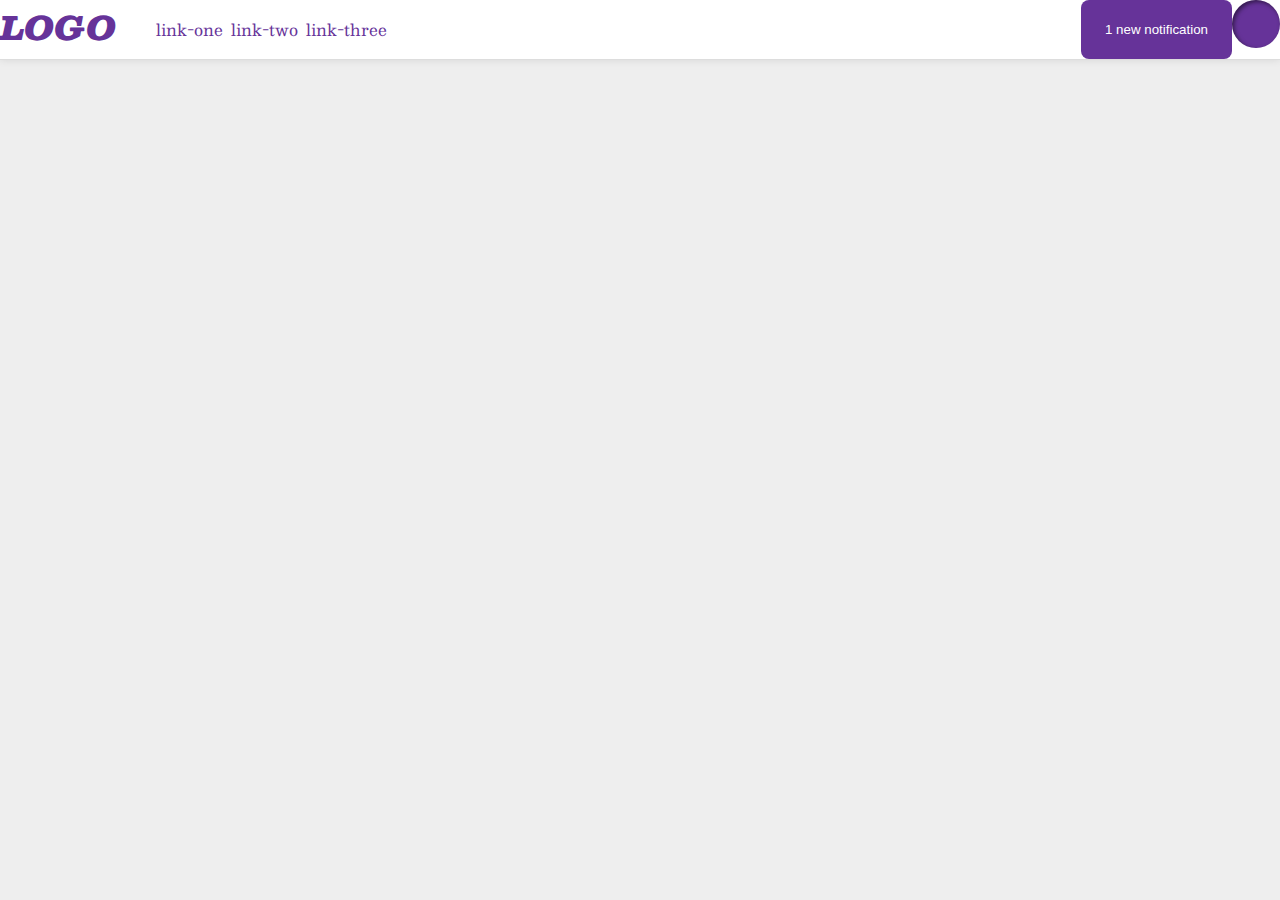
<file: flex/03-flex-header-2/index.html>
<!DOCTYPE html>
<html lang="en">
<head>
  <meta charset="UTF-8">
  <meta http-equiv="X-UA-Compatible" content="IE=edge">
  <meta name="viewport" content="width=device-width, initial-scale=1.0">
  <title>Flex Header 2</title>
  <link rel="stylesheet" href="style.css">
</head>
<body>
  <div class="header">
    <div class="left">
      <div class="logo">
        LOGO
      </div>
      <ul class="links">
        <li><a href="google.com">link-one</a></li>
        <li><a href="google.com">link-two</a></li>
        <li><a href="google.com">link-three</a></li>
      </ul>
    </div>
    <div class = "right">
      <button class="notifications">
        1 new notification
      </button>
      <div class="profile-image"></div>
    </div>
  </div>
</body>
</html>
</file>
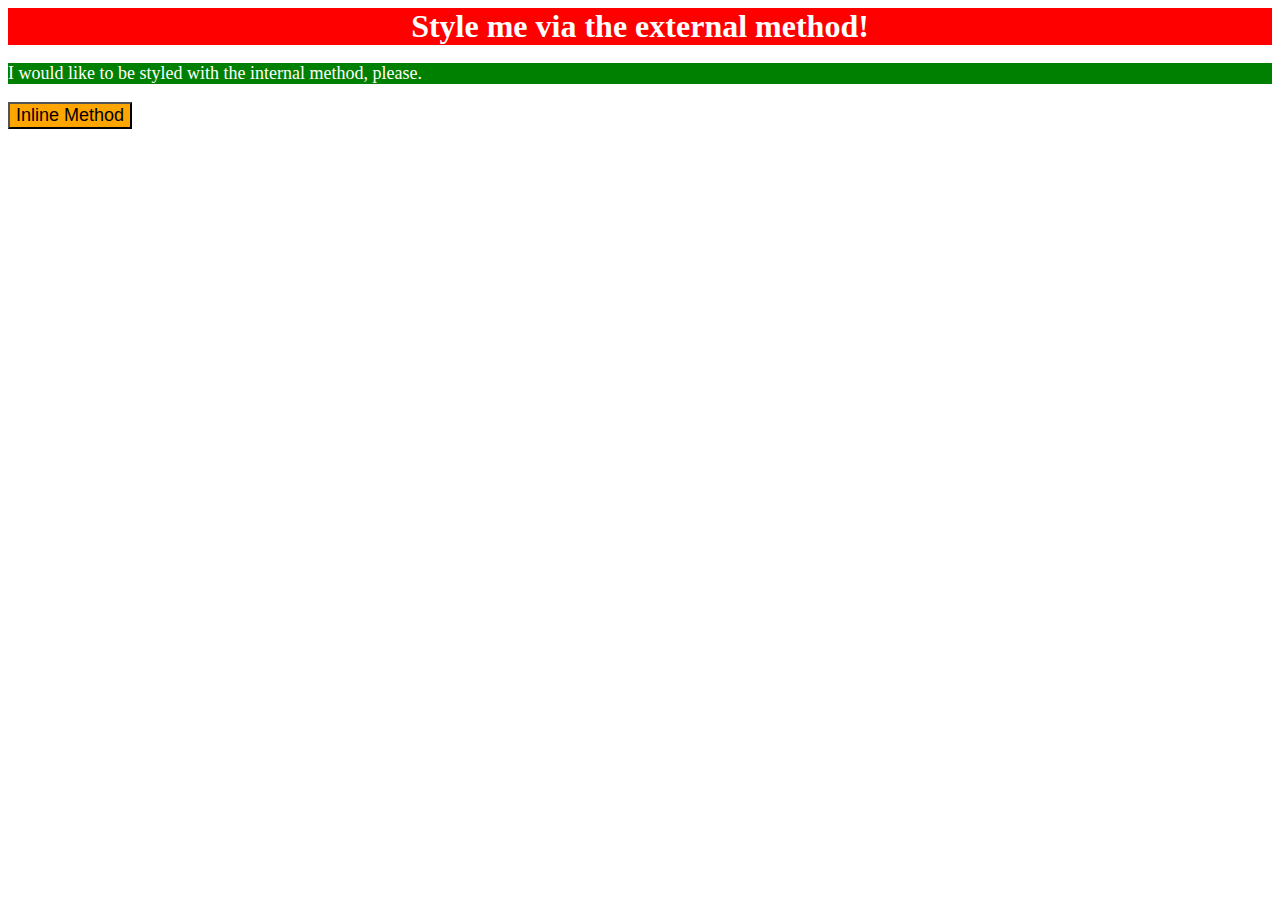
<file: foundations/01-css-methods/index.html>
<!DOCTYPE html>
<html lang="en">
<head>
  <meta charset="UTF-8">
  <meta http-equiv="X-UA-Compatible" content="IE=edge">
  <meta name="viewport" content="width=device-width, initial-scale=1.0">
  <title>Methods for Adding CSS</title>
  <link rel="stylesheet" href = "styles.css">
  <style>
    p{
      background: green;
      color: white;
      font-size: 18px;
    }
  </style>
</head>
<body>
  <div>Style me via the external method!</div>
  <p>I would like to be styled with the internal method, please.</p>
  <button style = "background: orange; font-size: 18px;">Inline Method</button>
</body>
</html>
</file>
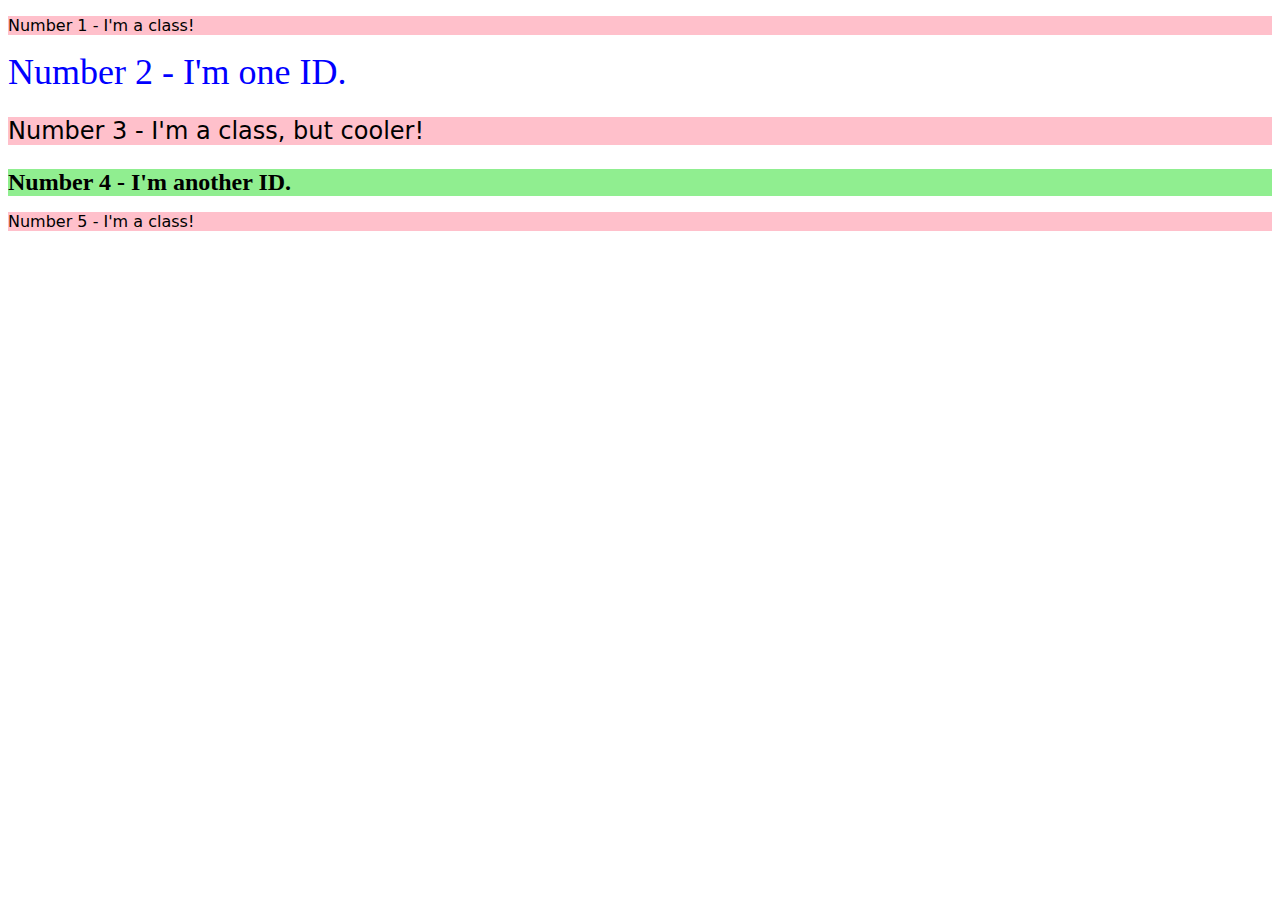
<file: foundations/02-class-id-selectors/index.html>
<!DOCTYPE html>
<html lang="en">
<head>
  <meta charset="UTF-8">
  <meta http-equiv="X-UA-Compatible" content="IE=edge">
  <meta name="viewport" content="width=device-width, initial-scale=1.0">
  <title>Class and ID Selectors</title>
  <link rel="stylesheet" href="style.css">
</head>
<body>
  <p class = "odd">Number 1 - I'm a class!</p>
  <div id = "two">Number 2 - I'm one ID.</div>
  <p class = "odd cool">Number 3 - I'm a class, but cooler!</p>
  <div id = "four">Number 4 - I'm another ID.</div>
  <p class = "odd">Number 5 - I'm a class!</p>
</body>
</html>
</file>
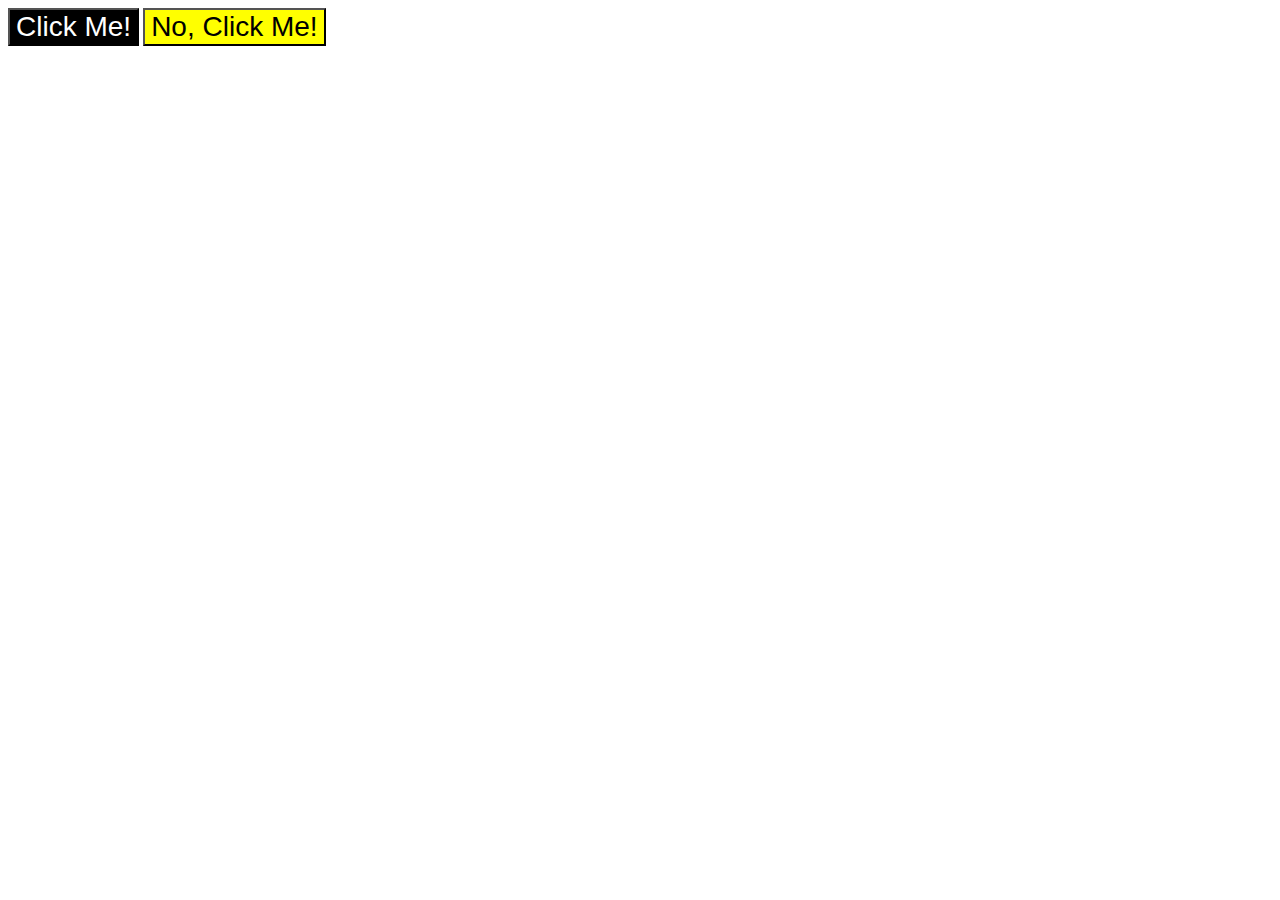
<file: foundations/03-grouping-selectors/index.html>
<!DOCTYPE html>
<html lang="en">
<head>
  <meta charset="UTF-8">
  <meta http-equiv="X-UA-Compatible" content="IE=edge">
  <meta name="viewport" content="width=device-width, initial-scale=1.0">
  <title>Grouping Selectors</title>
  <link rel="stylesheet" href="style.css">
</head>
<body>
  <button class = "button first">Click Me!</button>
  <button class = "button second">No, Click Me!</button>
</body>
</html>
</file>
<file: flex/03-flex-header-2/style.css>
/* this is some magical font-importing.  
you'll learn about it later. */
@import url('https://fonts.googleapis.com/css2?family=Besley:ital,wght@0,400;1,900&display=swap');

body {
  margin: 0;
  background: #eee;
  font-family: Besley, serif;
}

.header {
  background: white;
  border-bottom: 1px solid #ddd;
  box-shadow: 0 0 8px rgba(0,0,0,.1);
  display: flex;
  justify-content: space-between;
}

.profile-image {
  background: rebeccapurple;
  box-shadow: inset 2px 2px 4px rgba(0,0,0,.5);
  border-radius: 50%;
  width: 48px;
  height:  48px;
}

.logo {
  color: rebeccapurple;
  font-size: 32px;
  font-weight: 900;
  font-style: italic;
}

button {
  border: none;
  border-radius: 8px;
  background: rebeccapurple;
  color: white;
  padding: 8px 24px;
}

a {
  /* this removes the line under our links */
  text-decoration: none;
  color: rebeccapurple;
}

ul {
  list-style-type: none;
  display: flex;
  gap: 8px;
}

.right, .left{
  display: flex;
}
</file>
<file: foundations/01-css-methods/styles.css>
div {
    color: white;
    background: red;
    font-size: 32px;
    font-weight: bold;
    text-align: center;
}
</file>
<file: foundations/02-class-id-selectors/style.css>
#two{
    color: rgb(0, 0, 255);
    font-size: 36px;
}
#four{
    background: lightgreen;
    font-size: 24px;
    font-weight: bold;
}
.odd{
    background: pink;
    font-family: Verdana, "DejaVu Sans", sans-serif;
}
.cool{
    font-size: 24px;
}
</file>
<file: foundations/03-grouping-selectors/style.css>
.first,
.second{
    font-size: 28px;
    font-family: Helvetica, Times New Roman, Sans-serif;
}
.first{
    color:white;
    background: black;
}
.second{
    background: yellow;
}
</file>
